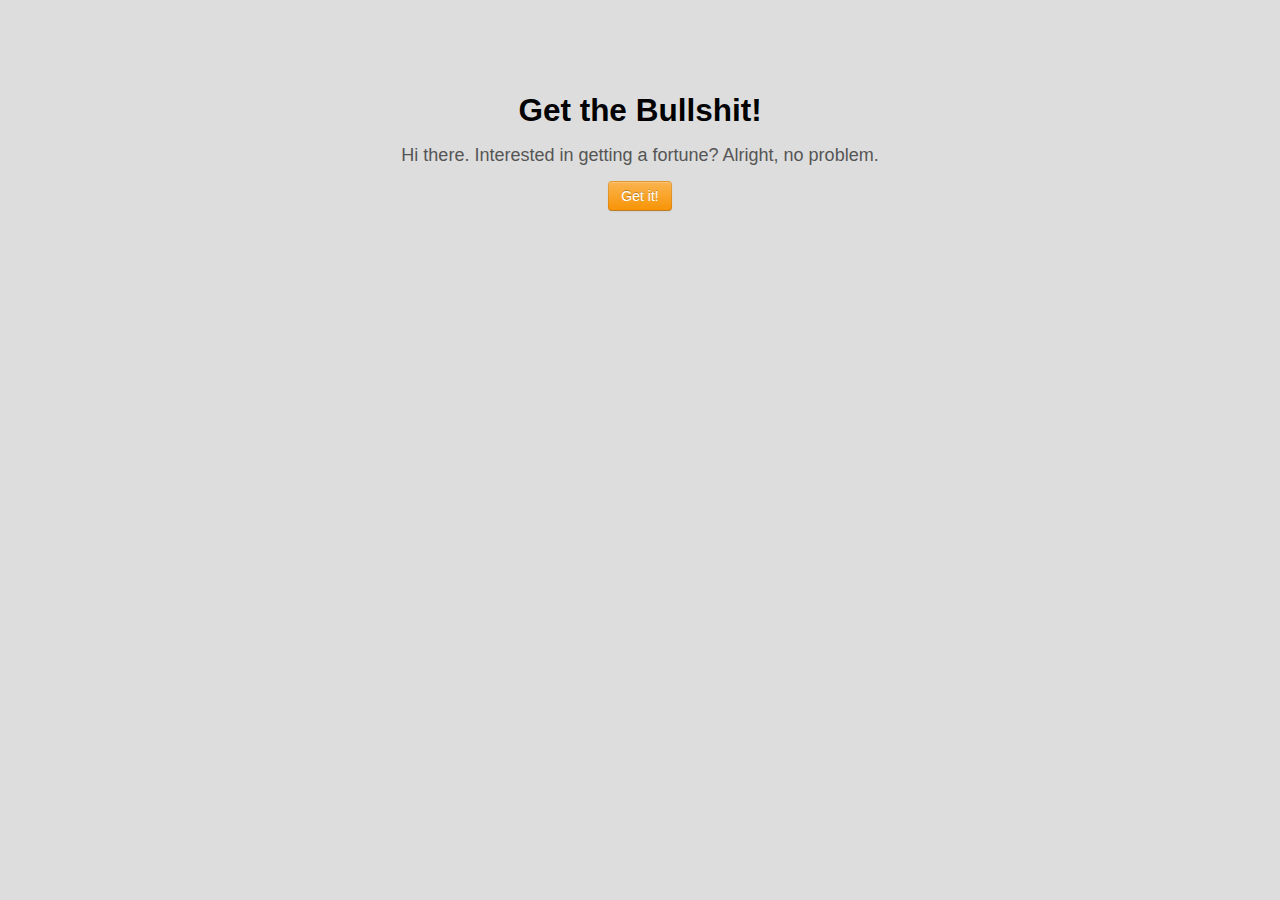
<file: index.html>
<!DOCTYPE html>
<html>
<head>
    <meta charset="utf-8">
    <title>See Cathy's App</title>
    <meta name="viewport" content="width=device-width, initial-scale=1.0">
    <link href="bootstrap/css/bootstrap.min.css" rel="stylesheet" media="screen">
    <link href="bootstrap/css/bootstrap-responsive.css" rel="stylesheet">
    <link href="css/styles.css" rel="stylesheet">

    <!-- HTML5 shim, for IE6-8 support of HTML5 elements -->
    <!--[if lt IE 9]>
    <script src="http://html5shim.googlecode.com/svn/trunk/html5.js"></script>
    <![endif]-->

    <script src="http://use.edgefonts.net/source-sans-pro.js"></script>

</head>

<body>

<div class="container">
    <div class="row-fluid">
        <div id="content" class="span12>"></div>
    </div>
</div>

<script src="lib/jquery-1.9.1.min.js"></script>
<script src="lib/underscore-min.js"></script>
<script src="lib/backbone-min.js"></script>
<script src="bootstrap/js/bootstrap.js"></script>

<script src="js/app.js"></script>
<script src="js/views/shell.js"></script>
<script src="js/views/home.js"></script>
<script src="js/views/contact.js"></script>
<script src="js/views/fortune.js"></script>
<script src="js/views/employeelist.js"></script>
<script src="js/views/employeedetails.js"></script>

<!-- SELECT ONE (AND ONLY ONE) OF THE DATA PERSISTENCE SOLUTIONS BELOW -->

<!-- Uncomment the script below to access the application data using an in-memory data store -->
<!-- <script src="js/models/model-in-memory.js"></script> -->

<!-- Uncomment the script below to access the application data using RESTful services. Open model-rest.js and adjust the URL attributes to reflect your URL endpoints. -->
<script src="js/models/model-rest.js"></script>

<!-- Uncomment the script below to access the application data using RESTful services with JSONP. Open model-rest.js and adjust the URL attributes to reflect your REST endpoints. -->
<!--<script src="js/models/model-rest-jsonp.js"></script>-->

<!-- Uncomment the two scripts below to use Parse.com as the data persistence layer. -->
<!--<script src="lib/parse-1.2.2.min.js"></script>-->
<!--<script src="js/models/model-parse-com.js"></script>-->

</body>
</html>
</file>
<file: css/styles.css>
body {
    font-family: source-sans-pro, sans-serif;
    font-size: 15px;
    /*padding-top: 60px;*/
    /*padding-bottom: 40px;*/
    height: 100%;
    width: 100%;
    padding-right: 0px;
    padding-left: 0px; 
}

.dropdown-menu {
    max-height: 400px;
    overflow: auto;
    width: 230px;
}

.list-item {
    padding-top: 6px;
    padding-left: 56px;
}

.no-reports {
    display: none;
}

html {
    height:100%;
}

.container {
    height: 100%;
}

.fill {
    width: 100%;
    height: 100%;
    min-height: 100%;
    background-color: #DDD;
    color: #000;
}

.hero-unit{
    background-color: transparent;
}

p {
    color: #555;
}
</file>
